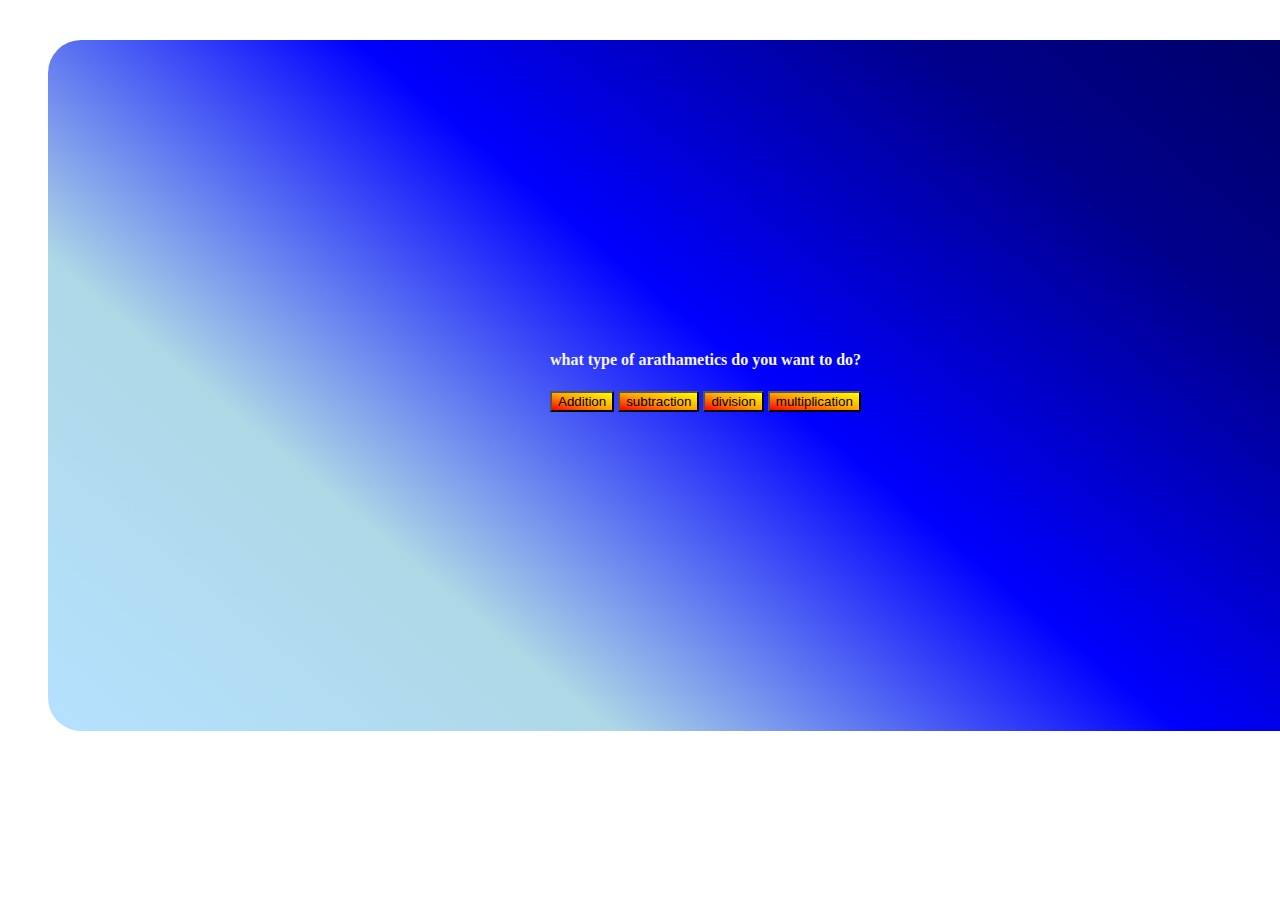
<file: index.htm>
<!DOCTYPE html>
<html>
      <head>
            <title>calculator</title>
      </head>
      <body>
            <link rel="stylesheet" href="style.css">
            <div id="page">
                  <div id="c">
                  <h4>what type of arathametics do you want to do?</h4></a>
                  <a href="add.html"><button  class="textbuttons"id="add">Addition</button></a>
                  <a href="sub.html"><button  class="textbuttons"id="subtract">subtraction</button></a>
                  <a href="div.html"><button  class="textbuttons"id="div">division</button></a>
                  <a href=m.html"><button  class="textbuttons"id="multiply">multiplication</button></a>
            </div>
            </div>
      </body>
</html>
</file>
<file: style.css>
#page{
       background-image: linear-gradient(40deg,rgb(181, 225, 255),lightblue,blue ,darkblue,rgb(0, 0, 85));
       height:7.2in;
       width: 15in;
       border-radius: 33px;
       margin: 40px;

 }
 #c {
       position:absolute;
       top: 330px;
       left: 550px;
       color:whitesmoke;
 }
 .textbuttons{
       background-image: linear-gradient(to top right,red,orange,yellow);
}
</file>
